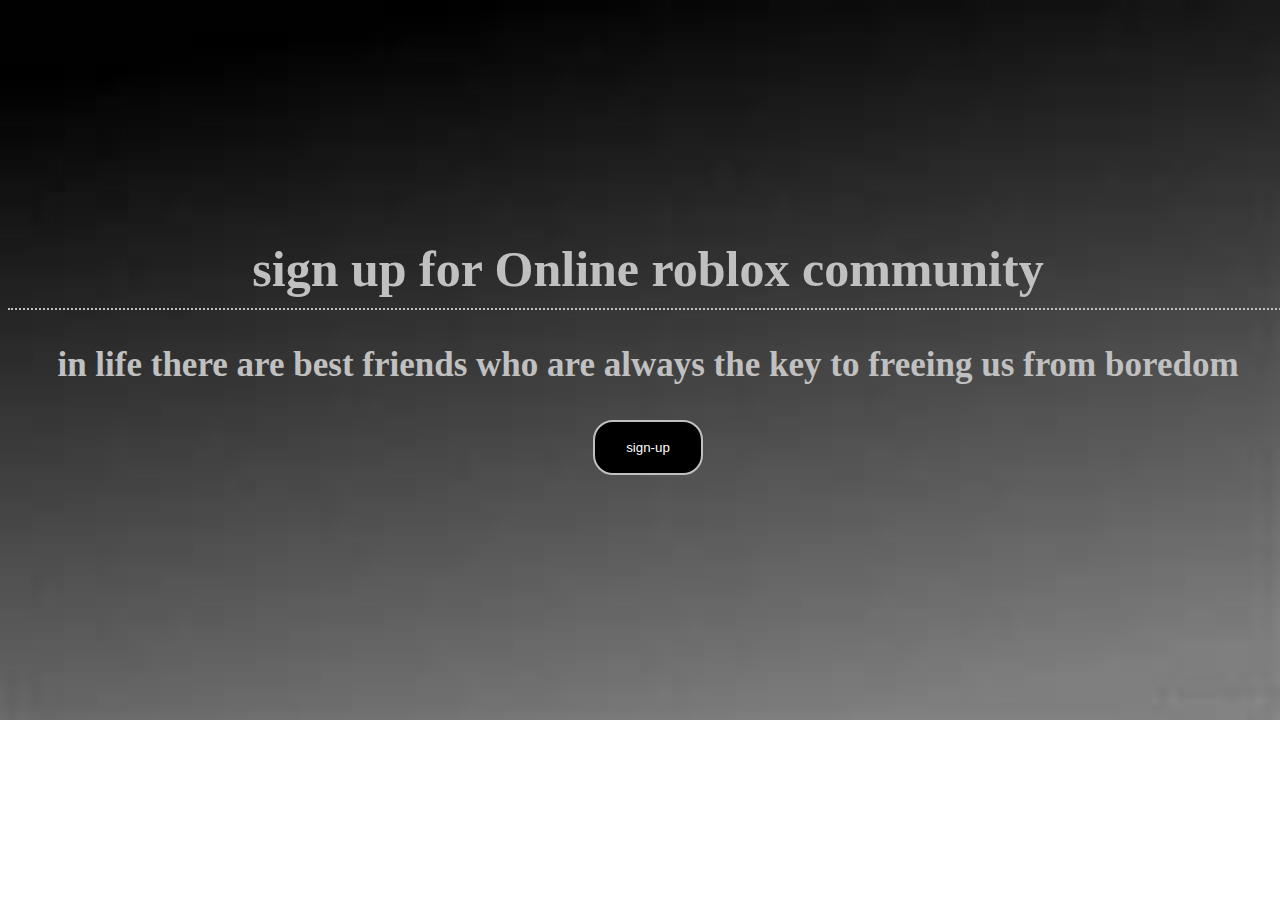
<file: index.html>
<!DOCTYPE html>
<html lang="en">
<head>
    <meta charset="UTF-8">
    <meta name="viewport" content="width=device-width, initial-scale=1.0">
    <title>sign up for online roblox</title>
    <link rel="stylesheet" href="open.css">
    <link rel="shortcut icon" href="LOGO.png" type="image/x-icon">
</head>
<body>
    <div class="sign-up"></div>
      <form action="signin.html">
        
        <h1>sign up for Online roblox community</h1>
        <h3>in life there are best friends who are always the key to freeing us from boredom</h3>
        <input type="submit" value="sign-up" />
      </form>
    </div>
</body>
</html>
</file>
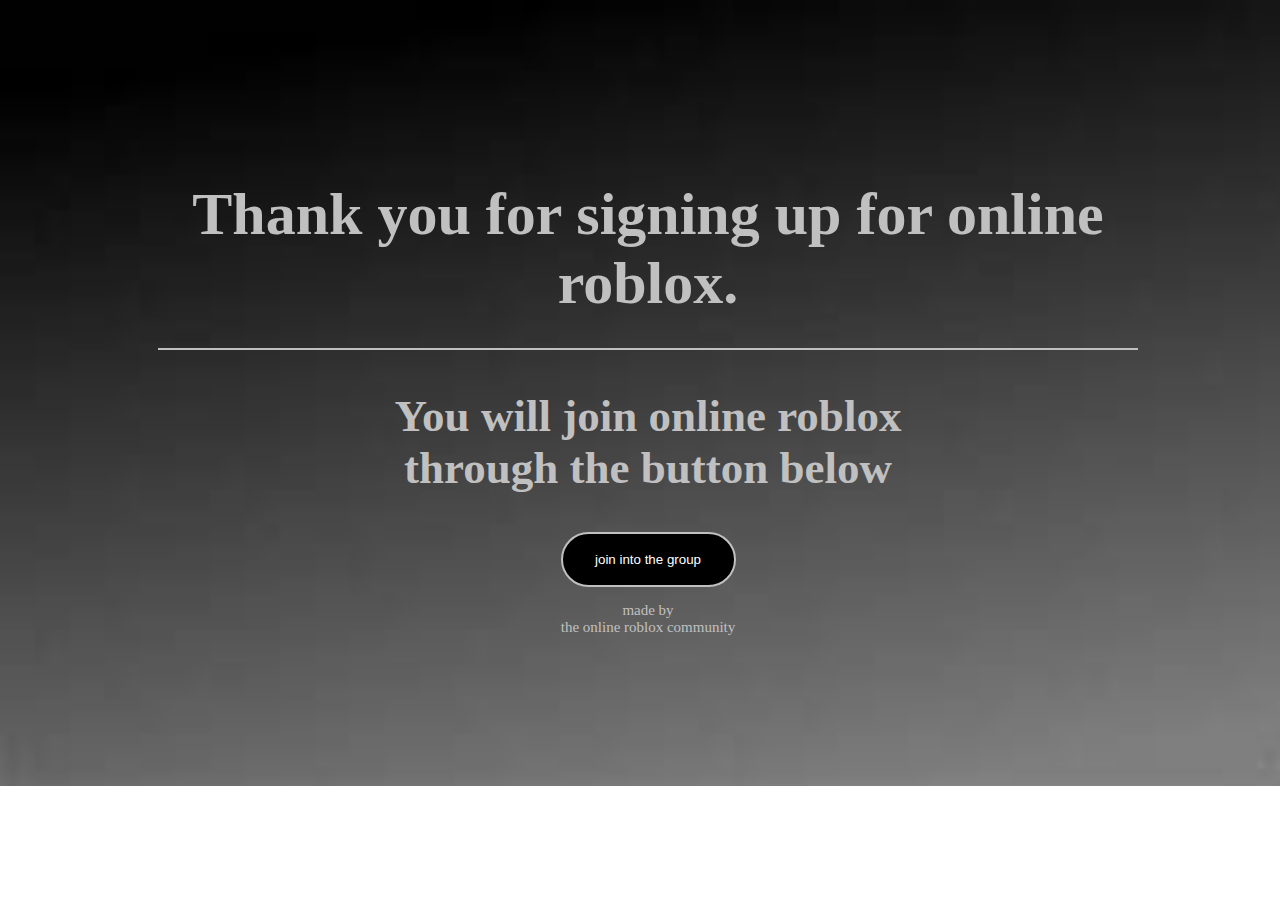
<file: python.html>
<!DOCTYPE html>
<html lang="en">
<head>
    <meta charset="UTF-8">
    <meta name="viewport" content="width=device-width, initial-scale=1.0">
    <title>3th page</title>
    <link rel="stylesheet" href="phyton.css">
    <link rel="shortcut icon" href="LOGO.png" type="image/x-icon">
</head>
<body>
    <div class="thrid-page">
        <form action="https://chat.whatsapp.com/GWokCixA7R83VX5h0fUirB">
            <h1>Thank you for signing up for online roblox.</h1>
            <h2>You will join online roblox<br> through the button below</h2>
            <input  type="submit" value="join into the group"/>
            <p>made by <br>the online roblox community</p>
            
        </form>
        
    </div>
    </body>
</html>
</file>
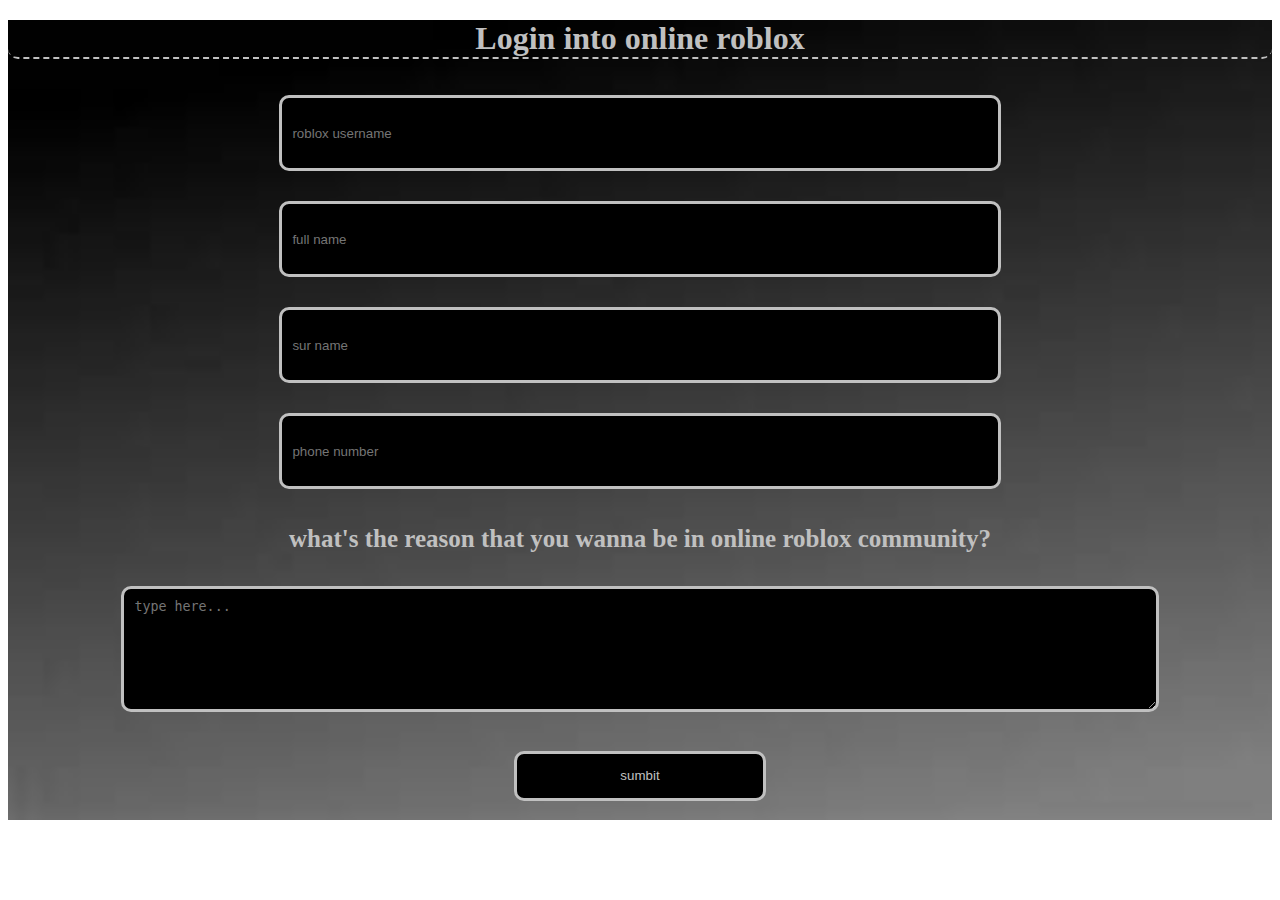
<file: signin.html>
<!DOCTYPE html>
<html lang="en">
<head>
    <meta charset="UTF-8">
    <meta name="viewport" content="width=device-width, initial-scale=1.0">
    <title>login into online roblox</title>
    <link rel="stylesheet" href="main.css">
    <link rel="shortcut icon" href="LOGO.png" type="image/x-icon">
</head>
<body>
<div class="main">
    <h1>Login into online roblox</h1>
    <form action="python.html">
        <input type="text" placeholder="roblox username" required />
        <input type="text" placeholder="full name" required />
        <input type="text" placeholder="sur name" required />
        <input type="number" placeholder="phone number" required />
        <h2>what's the reason that you wanna be in online roblox community?</h2>
        <textarea name="" id="" placeholder="type here..." required></textarea>
        <input class="sumbit" type="submit" value="sumbit" />
    </form>
    

     
</div>

</body>
</html>
</file>
<file: open.css>
body{
    background-image:url(/backgroundthridimage.jpg/backgrounthridpage.jpeg);
    background-repeat:no-repeat;
    width:100%;
    background-size:cover;
    text-align:center;
}
.sign-up{
    margin:5px 0px;
    padding:10px 15px;
    text-align:center;
    margin:105px ;
}
input:hover {
    background-color:cornflowerblue;
    transition: all ease-in-out 1s;
}
h3 {
    font-size:35px;
    color:silver;
    text-align:center;
}
h1 {
    border-bottom:2px silver dotted;
    font-size: 50px;
    color:silver;
    text-align:center;
    margin:5px 0px;
    padding:10px 0px;


}
input {
    border:2px silver solid;
    border-radius:20px;
    background-color:black;
    color:white;
    width: 110px;
    height:55px;
    margin:auto;
    padding:10px 20px;
}
</file>
<file: phyton.css>
.thrid-page{
    color:silver;
    font-size:30px;
    text-align:center;
    margin:150px 150px;
}
body{
    background-image:url(/backgroundthridimage.jpg/backgrounthridpage.jpeg);
    background-repeat:no-repeat;
    width:100%;
    background-size:cover;
}
h1{
    padding:30px 10px;
    border-bottom:silver 2px solid;
    
}
p{
    text-align:center;
    margin-bottom:10px;
    color:silver;
    font-size:15px;
}
input {
    border:2px silver solid;
    width:175px;
    height:55px;
    background-color:black;
    color:white;
    padding:15px 15px;
    border-radius:30px;
}
input:hover {
    transition: all ease-in-out 1s;
    background-color:cornflowerblue;
}
</file>
<file: main.css>
.main {
    width:100%;
    height:800px;
    background-image:url(/backgroundthridimage.jpg/backgrounthridpage.jpeg);
    background-repeat:no-repeat;
    background-size:cover;
    text-align:center;
}
input,textarea{
    border: 3px silver solid;
    border-radius:10px;
    color:white;
    background-color:black;
    width:55%;
    height:50px;
    margin: 15px 0px;
    padding:10px 10px
}
h1 {
    color:silver;
    border-bottom:2px silver dashed;
    border-radius:10px;
    font-family:Berlin Sans FB Demi;
    margin-top:20px;
}
textarea{
    width:80%;
    height:100px;
}
.sumbit {
    width: 20%;
    height: 50px;
    text-align:center;
    margin:20px 10px;
    border:silver 3px solid;
    color:silver;
}
.sumbit:hover {
    background-color:cornflowerblue;
    transition: all ease-in-out 1s;
}

h2{
    color:silver;
    font-size:25px;
    height:25px;
}
</file>
